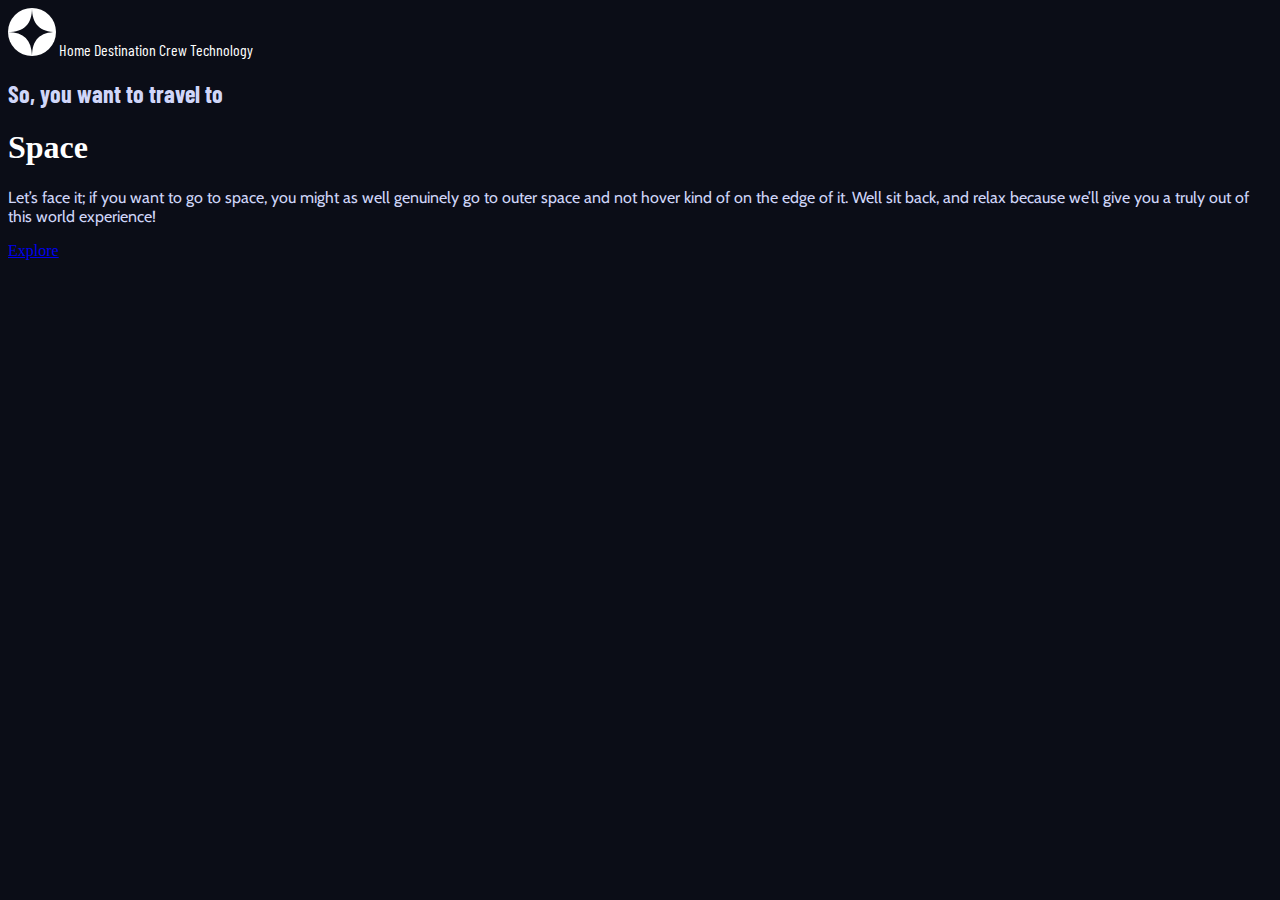
<file: index.html>
<!DOCTYPE html>
<html lang="en">
<head>
  <meta charset="UTF-8">
  <meta name="viewport" content="width=device-width, initial-scale=1.0">
  <link rel="icon" type="image/png" sizes="32x32" href="./starter-code/assets/favicon-32x32.png">
  <link rel="preconnect" href="https://fonts.googleapis.com">
  <link rel="preconnect" href="https://fonts.gstatic.com" crossorigin>
  <link rel="preconnect" href="https://fonts.googleapis.com">
  <link rel="preconnect" href="https://fonts.gstatic.com" crossorigin>
  <link href="https://fonts.googleapis.com/css2?family=Barlow+Condensed:wght@300&family=Cabin&display=swap" rel="stylesheet">
  <link href="https://fonts.googleapis.com/css2?family=Barlow+Condensed:wght@300&display=swap" rel="stylesheet">
  <link rel="stylesheet" type="text/css" href="./starter-code/style/index.css" />
  <title>Frontend Mentor | Space tourism website</title>
</head>

<body>

  <nav>
    <ul>
      <li><a><img src="./starter-code/assets/shared/logo.svg"></a></li>
      <li><a href="#home">Home</a></li>
      <li><a href="#destionation">Destination</a></li>
      <li><a href="#crew">Crew</a></li>
      <li><a href="#technology">Technology</a></li>
    </ul>
  </nav>

  <h2 class="title-init">So, you want to travel to</h2>
  <h1 class="title">Space</h1>
  <p class="description-index">Let’s face it; if you want to go to space, you might as well genuinely go to 
  outer space and not hover kind of on the edge of it. Well sit back, and relax 
  because we’ll give you a truly out of this world experience!</p>
  <a href="#explore">Explore</a>

</body>
</html>
</file>
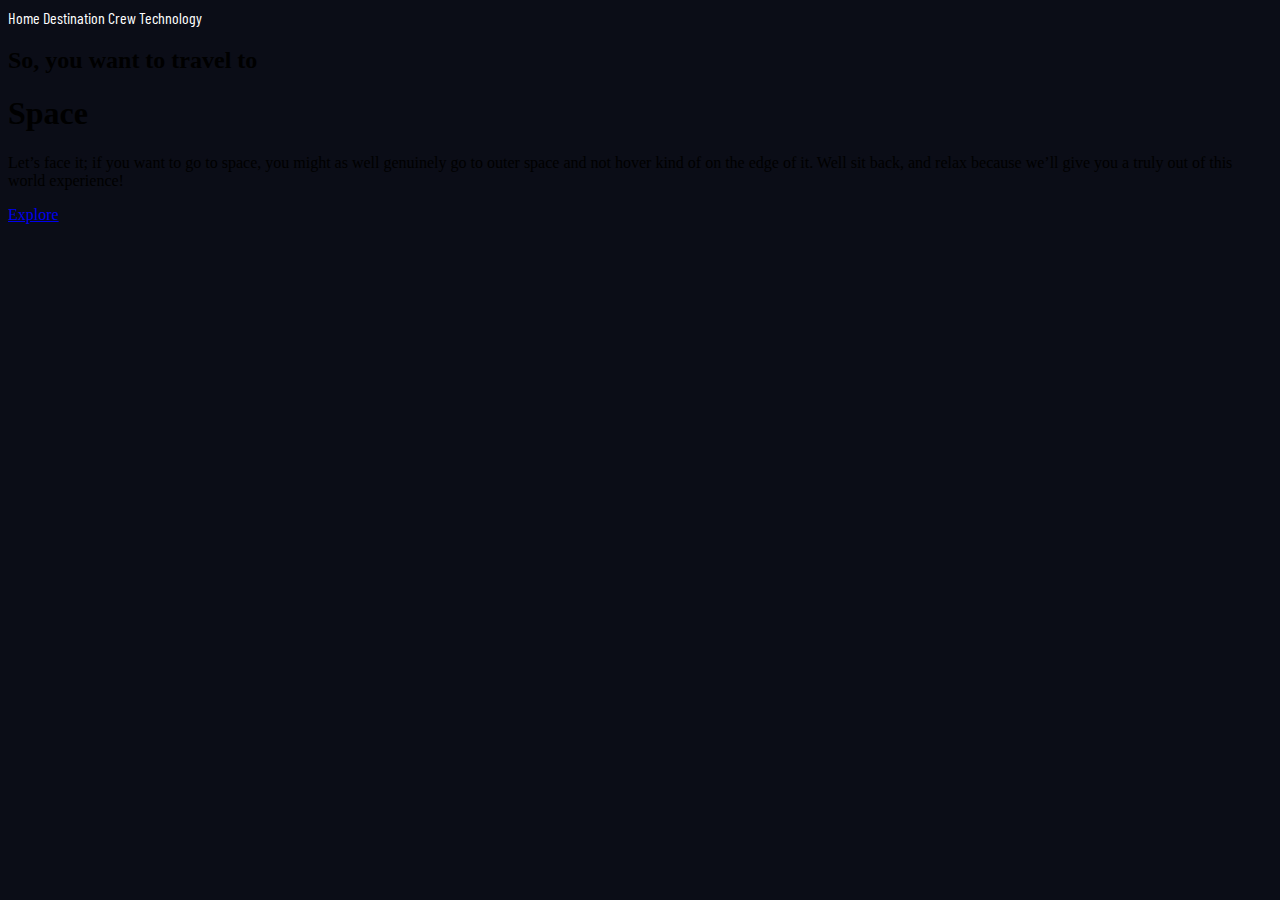
<file: starter-code/index.html>
<!DOCTYPE html>
<html lang="en">
<head>
  <meta charset="UTF-8">
  <meta name="viewport" content="width=device-width, initial-scale=1.0">
  <link rel="icon" type="image/png" sizes="32x32" href="./assets/favicon-32x32.png">
  <link rel="preconnect" href="https://fonts.googleapis.com">
  <link rel="preconnect" href="https://fonts.gstatic.com" crossorigin>
  <link href="https://fonts.googleapis.com/css2?family=Barlow+Condensed:wght@300&display=swap" rel="stylesheet">
  <link rel="stylesheet" type="text/css" href="./style/index.css" />
  <title>Frontend Mentor | Space tourism website</title>
</head>
<body>
  <nav>
    <ul>
      <li><a href="#home">Home</a></li>
      <li><a href="#destionation">Destination</a></li>
      <li><a href="#crew">Crew</a></li>
      <li><a href="#technology">Technology</a></li>
    </ul>
  </nav>

  <h2>So, you want to travel to</h2>
  <h1>Space</h1>
  <p>Let’s face it; if you want to go to space, you might as well genuinely go to 
  outer space and not hover kind of on the edge of it. Well sit back, and relax 
  because we’ll give you a truly out of this world experience!</p>
  <a href="#explore">Explore</a>

</body>
</html>
</file>
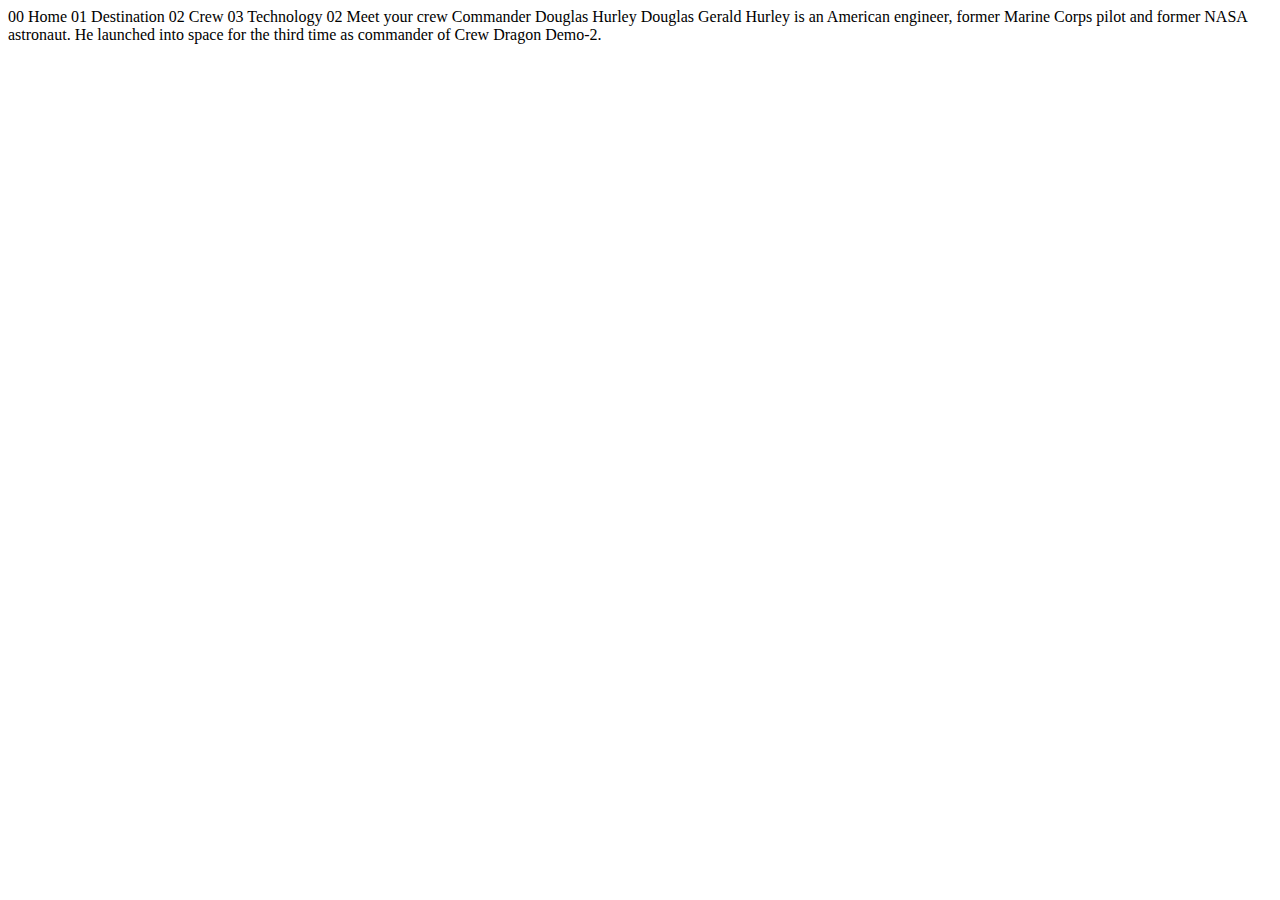
<file: starter-code/crew-commander.html>
<!DOCTYPE html>
<html lang="en">
<head>
  <meta charset="UTF-8">
  <meta name="viewport" content="width=device-width, initial-scale=1.0">

  <link rel="icon" type="image/png" sizes="32x32" href="./assets/favicon-32x32.png">
  
  <title>Frontend Mentor | Space tourism website</title>
</head>
<body>

  00 Home
  01 Destination
  02 Crew
  03 Technology

  02 Meet your crew

  Commander
  Douglas Hurley

  Douglas Gerald Hurley is an American engineer, former Marine Corps pilot 
  and former NASA astronaut. He launched into space for the third time as 
  commander of Crew Dragon Demo-2.
</body>
</html>
</file>
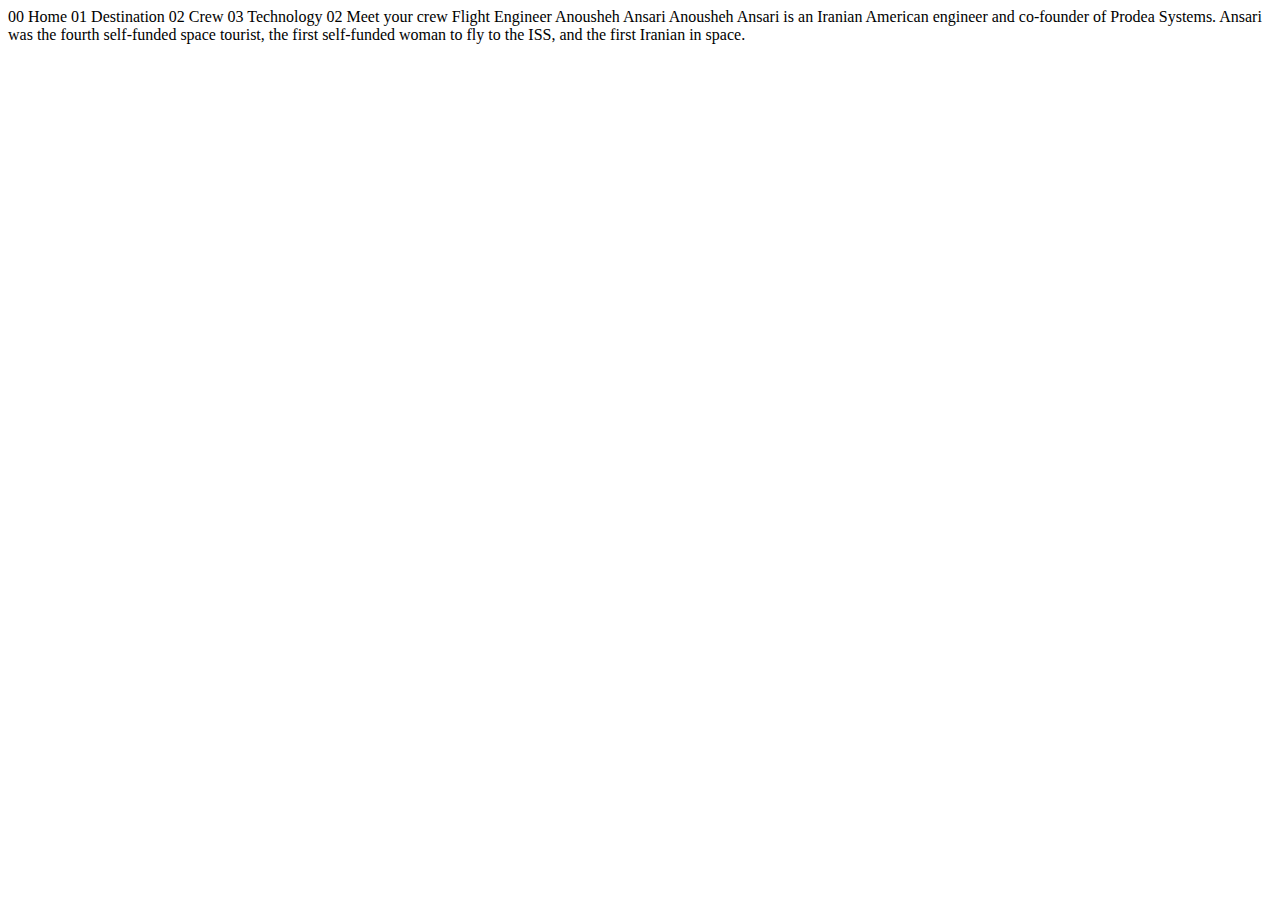
<file: starter-code/crew-engineer.html>
<!DOCTYPE html>
<html lang="en">
<head>
  <meta charset="UTF-8">
  <meta name="viewport" content="width=device-width, initial-scale=1.0">

  <link rel="icon" type="image/png" sizes="32x32" href="./assets/favicon-32x32.png">
  
  <title>Frontend Mentor | Space tourism website</title>
</head>
<body>

  00 Home
  01 Destination
  02 Crew
  03 Technology

  02 Meet your crew

  Flight Engineer
  Anousheh Ansari

  Anousheh Ansari is an Iranian American engineer and co-founder of Prodea Systems. 
  Ansari was the fourth self-funded space tourist, the first self-funded woman to 
  fly to the ISS, and the first Iranian in space. 
</body>
</html>
</file>
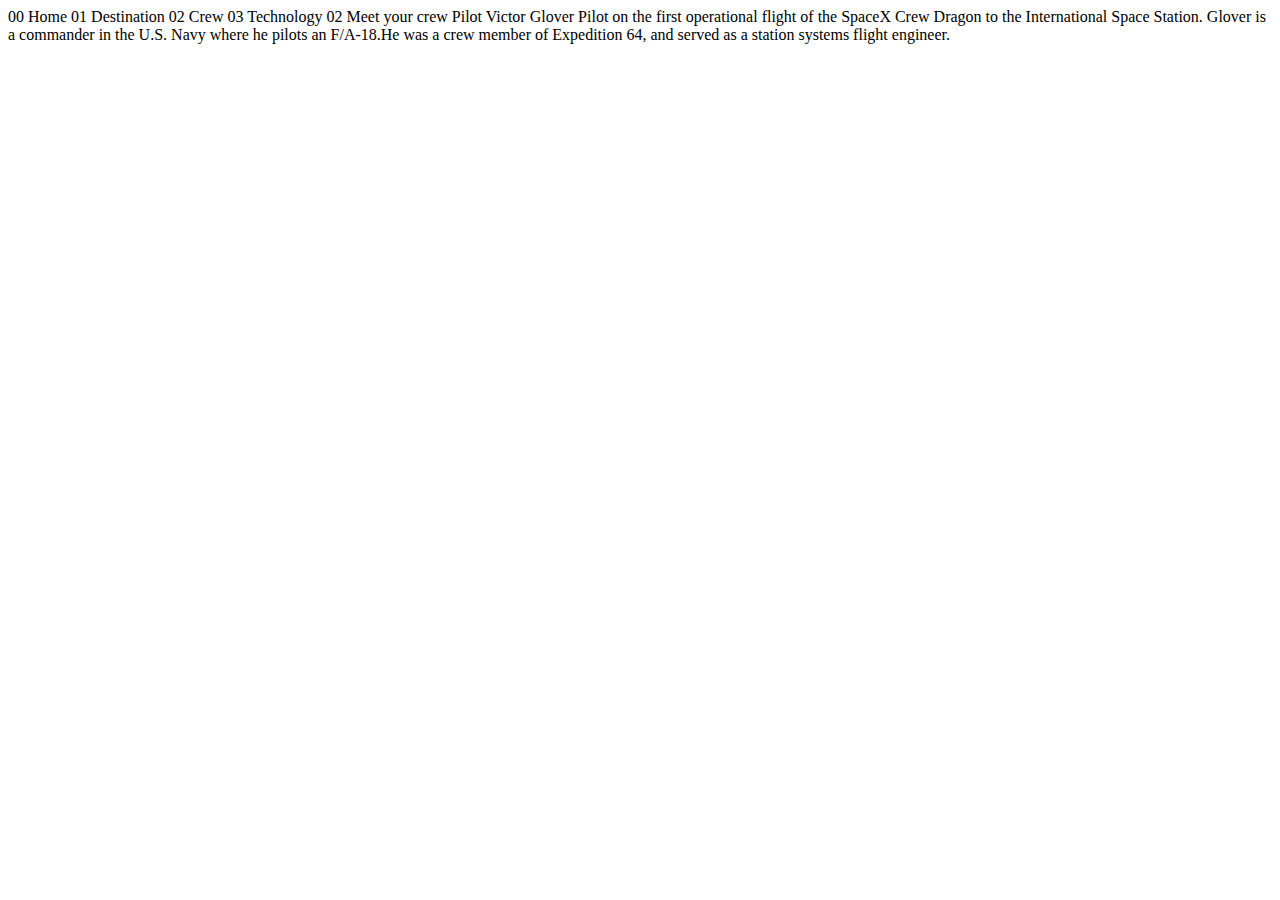
<file: starter-code/crew-pilot.html>
<!DOCTYPE html>
<html lang="en">
<head>
  <meta charset="UTF-8">
  <meta name="viewport" content="width=device-width, initial-scale=1.0">

  <link rel="icon" type="image/png" sizes="32x32" href="./assets/favicon-32x32.png">
  
  <title>Frontend Mentor | Space tourism website</title>
</head>
<body>

  00 Home
  01 Destination
  02 Crew
  03 Technology

  02 Meet your crew

  Pilot
  Victor Glover

  Pilot on the first operational flight of the SpaceX Crew Dragon to the 
  International Space Station. Glover is a commander in the U.S. Navy where 
  he pilots an F/A-18.He was a crew member of Expedition 64, and served as a 
  station systems flight engineer. 
</body>
</html>
</file>
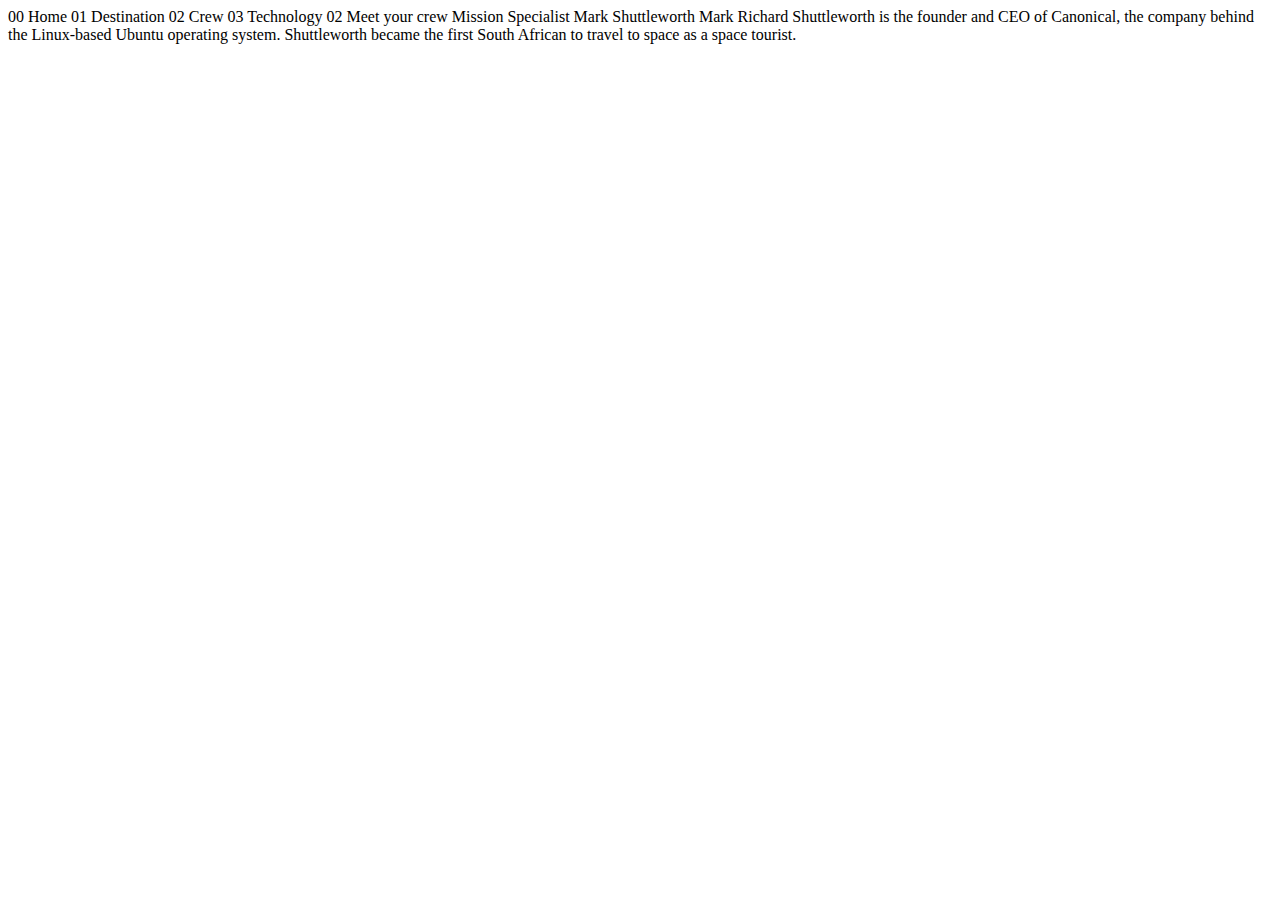
<file: starter-code/crew-specialist.html>
<!DOCTYPE html>
<html lang="en">
<head>
  <meta charset="UTF-8">
  <meta name="viewport" content="width=device-width, initial-scale=1.0">

  <link rel="icon" type="image/png" sizes="32x32" href="./assets/favicon-32x32.png">
  
  <title>Frontend Mentor | Space tourism website</title>
</head>
<body>

  00 Home
  01 Destination
  02 Crew
  03 Technology

  02 Meet your crew

  Mission Specialist
  Mark Shuttleworth

  Mark Richard Shuttleworth is the founder and CEO of Canonical, the company behind 
  the Linux-based Ubuntu operating system. Shuttleworth became the first South 
  African to travel to space as a space tourist.
</body>
</html>
</file>
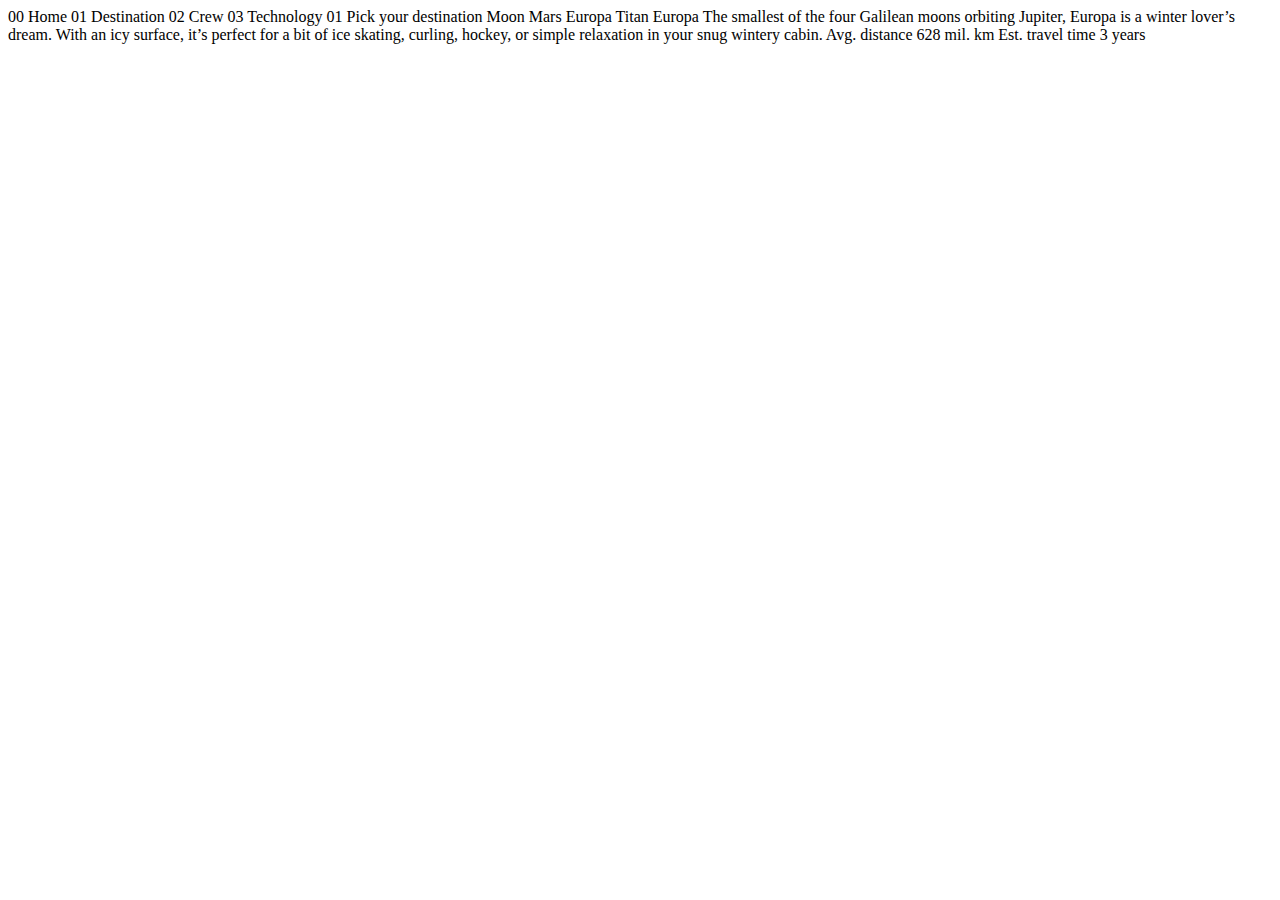
<file: starter-code/destination-europa.html>
<!DOCTYPE html>
<html lang="en">
<head>
  <meta charset="UTF-8">
  <meta name="viewport" content="width=device-width, initial-scale=1.0">

  <link rel="icon" type="image/png" sizes="32x32" href="./assets/favicon-32x32.png">
  
  <title>Frontend Mentor | Space tourism website</title>
</head>
<body>

  00 Home
  01 Destination
  02 Crew
  03 Technology

  01 Pick your destination

  Moon
  Mars
  Europa
  Titan

  Europa

  The smallest of the four Galilean moons orbiting Jupiter, Europa is a 
  winter lover’s dream. With an icy surface, it’s perfect for a bit of 
  ice skating, curling, hockey, or simple relaxation in your snug 
  wintery cabin.

  Avg. distance
  628 mil. km

  Est. travel time
  3 years
</body>
</html>
</file>
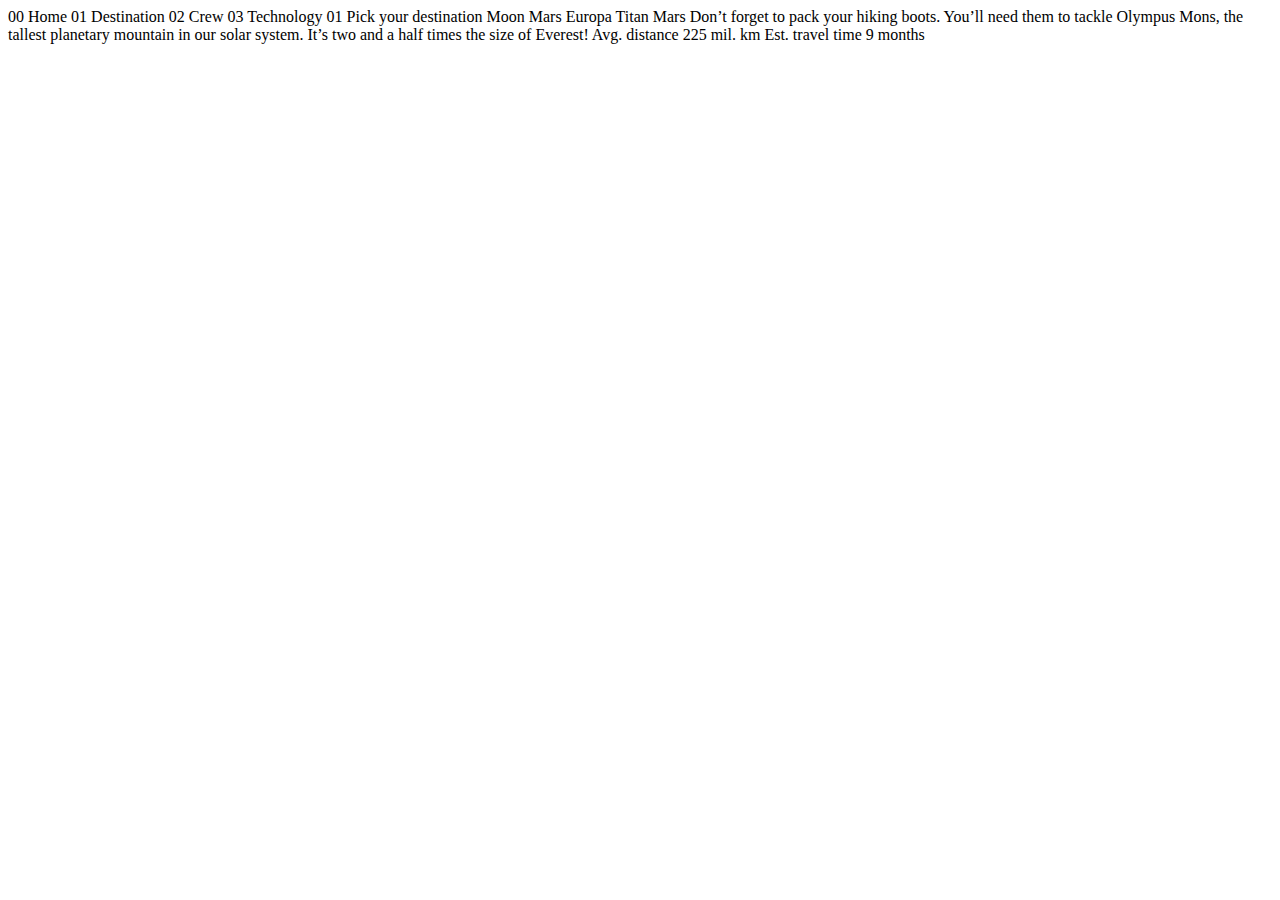
<file: starter-code/destination-mars.html>
<!DOCTYPE html>
<html lang="en">
<head>
  <meta charset="UTF-8">
  <meta name="viewport" content="width=device-width, initial-scale=1.0">

  <link rel="icon" type="image/png" sizes="32x32" href="./assets/favicon-32x32.png">
  
  <title>Frontend Mentor | Space tourism website</title>
</head>
<body>

  00 Home
  01 Destination
  02 Crew
  03 Technology

  01 Pick your destination

  Moon
  Mars
  Europa
  Titan

  Mars

  Don’t forget to pack your hiking boots. You’ll need them to tackle Olympus Mons, 
  the tallest planetary mountain in our solar system. It’s two and a half times 
  the size of Everest!

  Avg. distance
  225 mil. km

  Est. travel time
  9 months
</body>
</html>
</file>
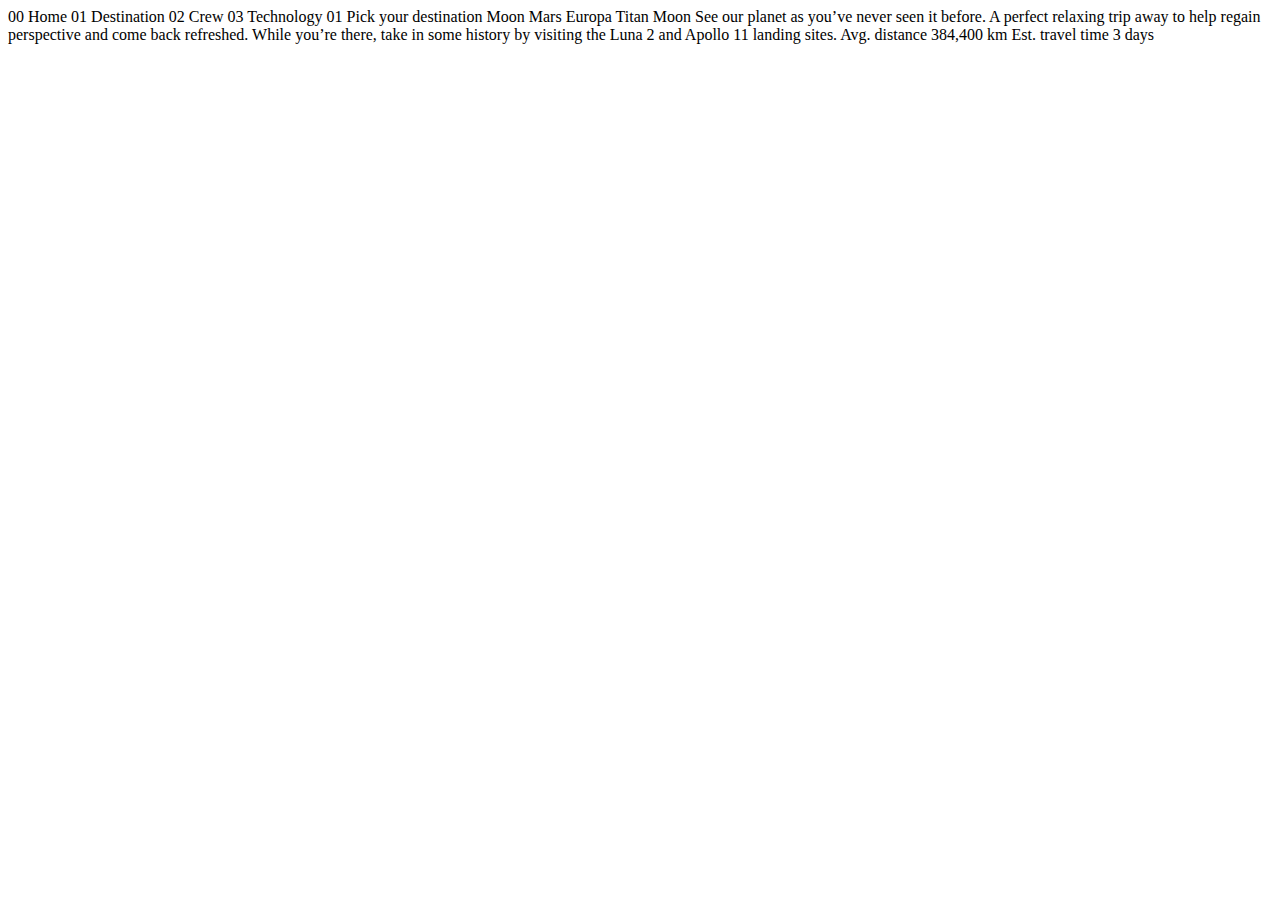
<file: starter-code/destination-moon.html>
<!DOCTYPE html>
<html lang="en">
<head>
  <meta charset="UTF-8">
  <meta name="viewport" content="width=device-width, initial-scale=1.0">

  <link rel="icon" type="image/png" sizes="32x32" href="./assets/favicon-32x32.png">
  
  <title>Frontend Mentor | Space tourism website</title>
</head>
<body>

  00 Home
  01 Destination
  02 Crew
  03 Technology

  01 Pick your destination

  Moon
  Mars
  Europa
  Titan

  Moon

  See our planet as you’ve never seen it before. A perfect relaxing trip away to help 
  regain perspective and come back refreshed. While you’re there, take in some history 
  by visiting the Luna 2 and Apollo 11 landing sites.

  Avg. distance
  384,400 km

  Est. travel time
  3 days
</body>
</html>
</file>
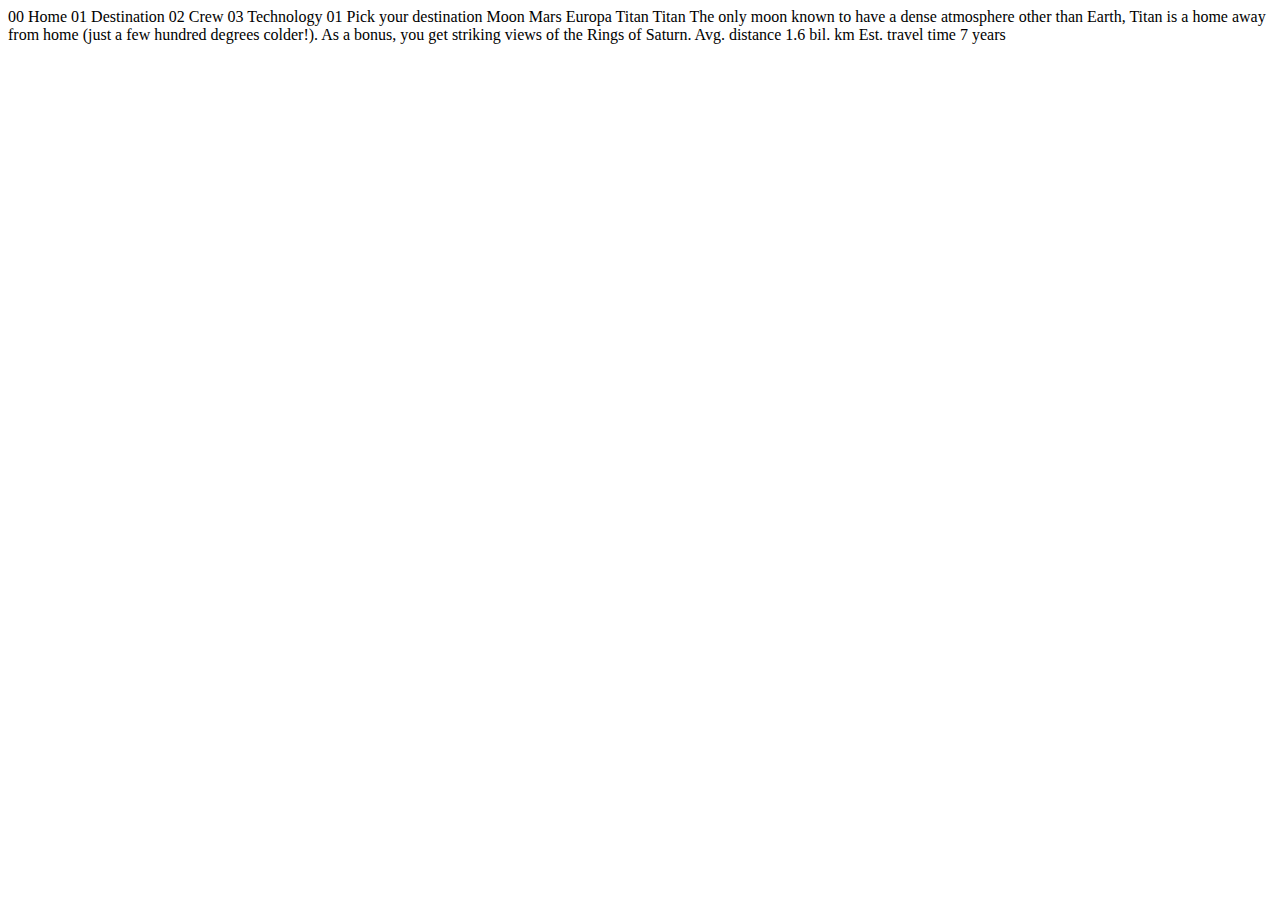
<file: starter-code/destination-titan.html>
<!DOCTYPE html>
<html lang="en">
<head>
  <meta charset="UTF-8">
  <meta name="viewport" content="width=device-width, initial-scale=1.0">

  <link rel="icon" type="image/png" sizes="32x32" href="./assets/favicon-32x32.png">
  
  <title>Frontend Mentor | Space tourism website</title>
</head>
<body>

  00 Home
  01 Destination
  02 Crew
  03 Technology

  01 Pick your destination

  Moon
  Mars
  Europa
  Titan

  Titan

  The only moon known to have a dense atmosphere other than Earth, Titan 
  is a home away from home (just a few hundred degrees colder!). As a 
  bonus, you get striking views of the Rings of Saturn.

  Avg. distance
  1.6 bil. km

  Est. travel time
  7 years
</body>
</html>
</file>
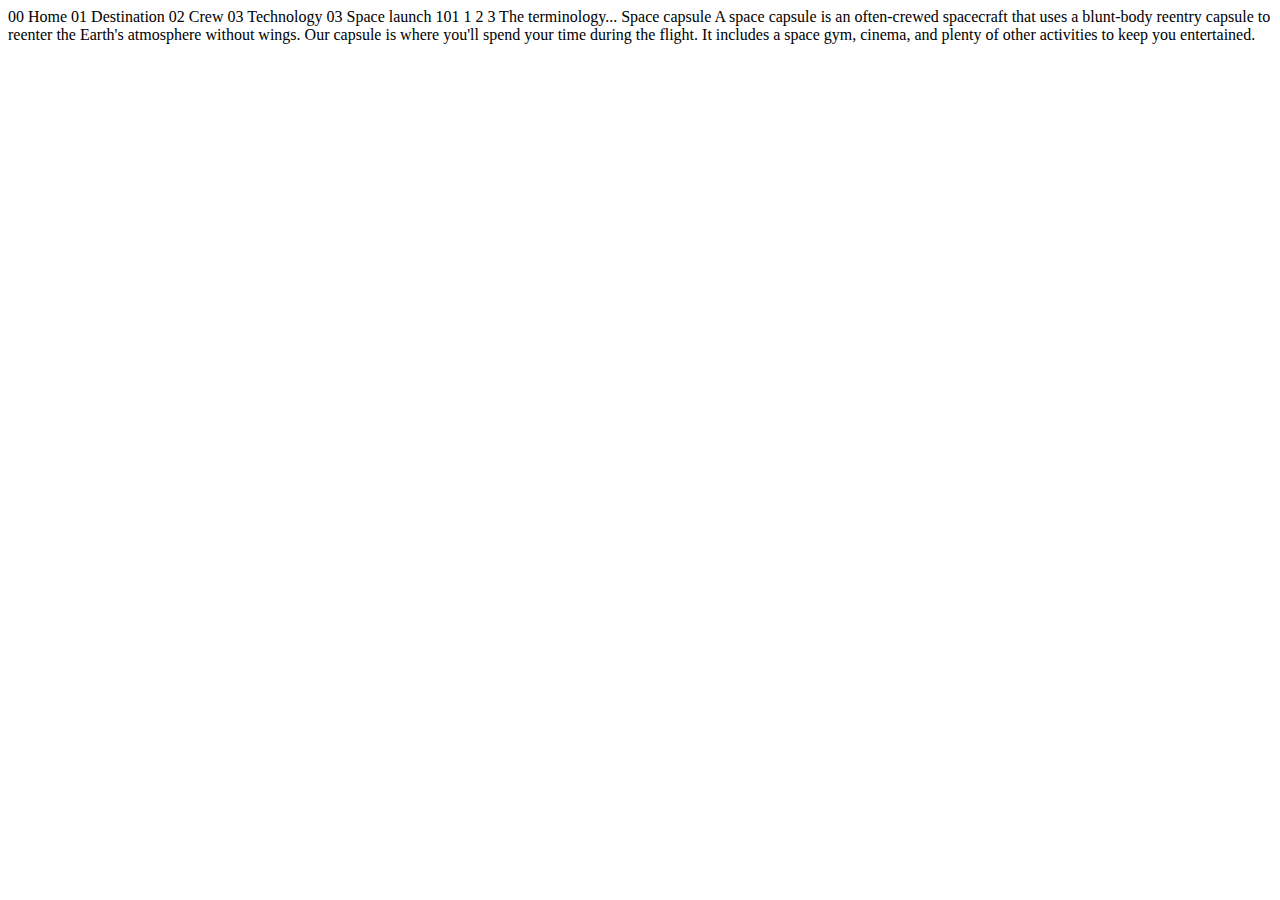
<file: starter-code/technology-capsule.html>
<!DOCTYPE html>
<html lang="en">
<head>
  <meta charset="UTF-8">
  <meta name="viewport" content="width=device-width, initial-scale=1.0">

  <link rel="icon" type="image/png" sizes="32x32" href="./assets/favicon-32x32.png">
  
  <title>Frontend Mentor | Space tourism website</title>
</head>
<body>

  00 Home
  01 Destination
  02 Crew
  03 Technology

  03 Space launch 101

  1
  2
  3

  The terminology...
  Space capsule

  A space capsule is an often-crewed spacecraft that uses a blunt-body reentry 
  capsule to reenter the Earth's atmosphere without wings. Our capsule is where 
  you'll spend your time during the flight. It includes a space gym, cinema, 
  and plenty of other activities to keep you entertained.
</body>
</html>
</file>
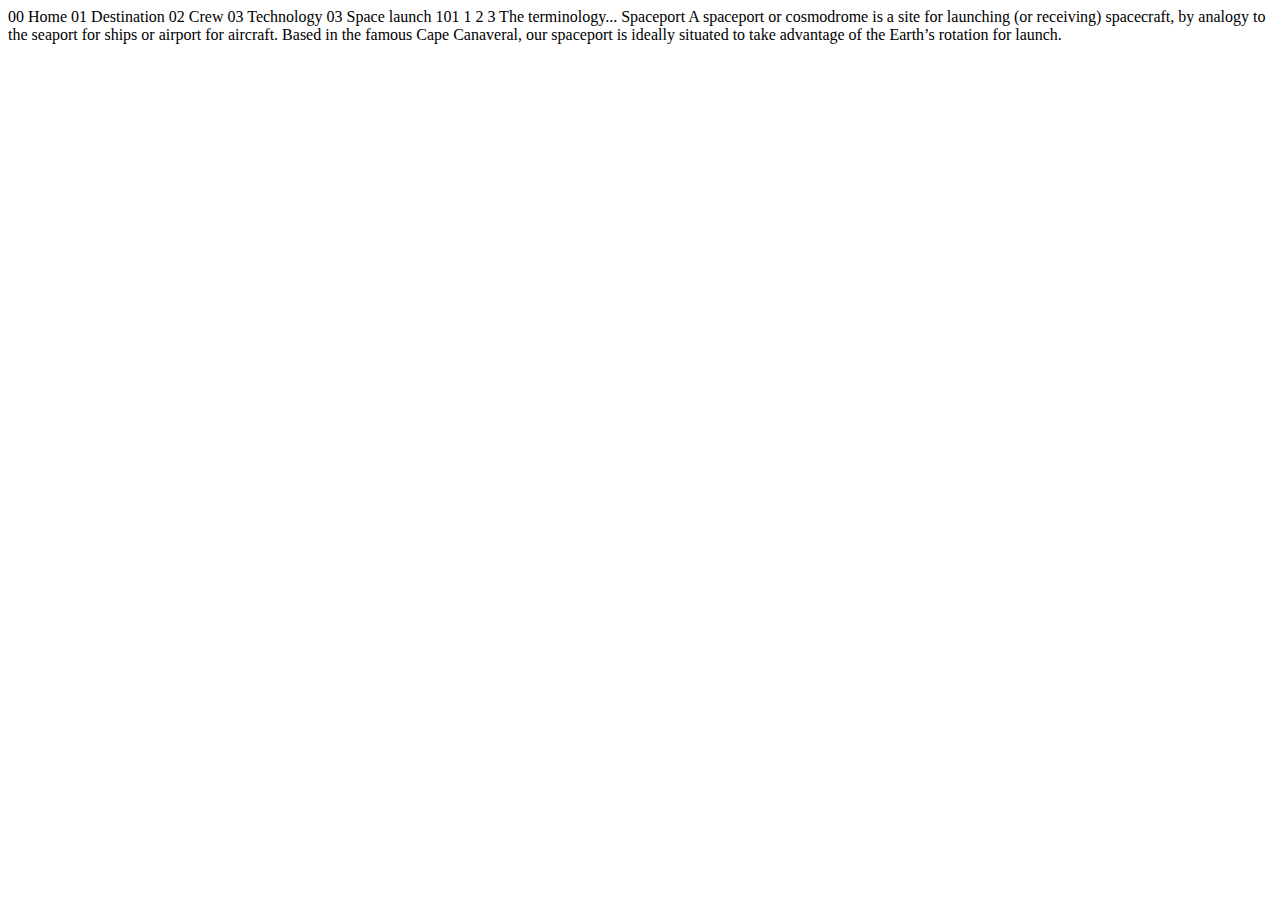
<file: starter-code/technology-spaceport.html>
<!DOCTYPE html>
<html lang="en">
<head>
  <meta charset="UTF-8">
  <meta name="viewport" content="width=device-width, initial-scale=1.0">

  <link rel="icon" type="image/png" sizes="32x32" href="./assets/favicon-32x32.png">
  
  <title>Frontend Mentor | Space tourism website</title>
</head>
<body>

  00 Home
  01 Destination
  02 Crew
  03 Technology

  03 Space launch 101

  1
  2
  3

  The terminology...
  Spaceport

  A spaceport or cosmodrome is a site for launching (or receiving) spacecraft, 
  by analogy to the seaport for ships or airport for aircraft. Based in the 
  famous Cape Canaveral, our spaceport is ideally situated to take advantage 
  of the Earth’s rotation for launch.
</body>
</html>
</file>
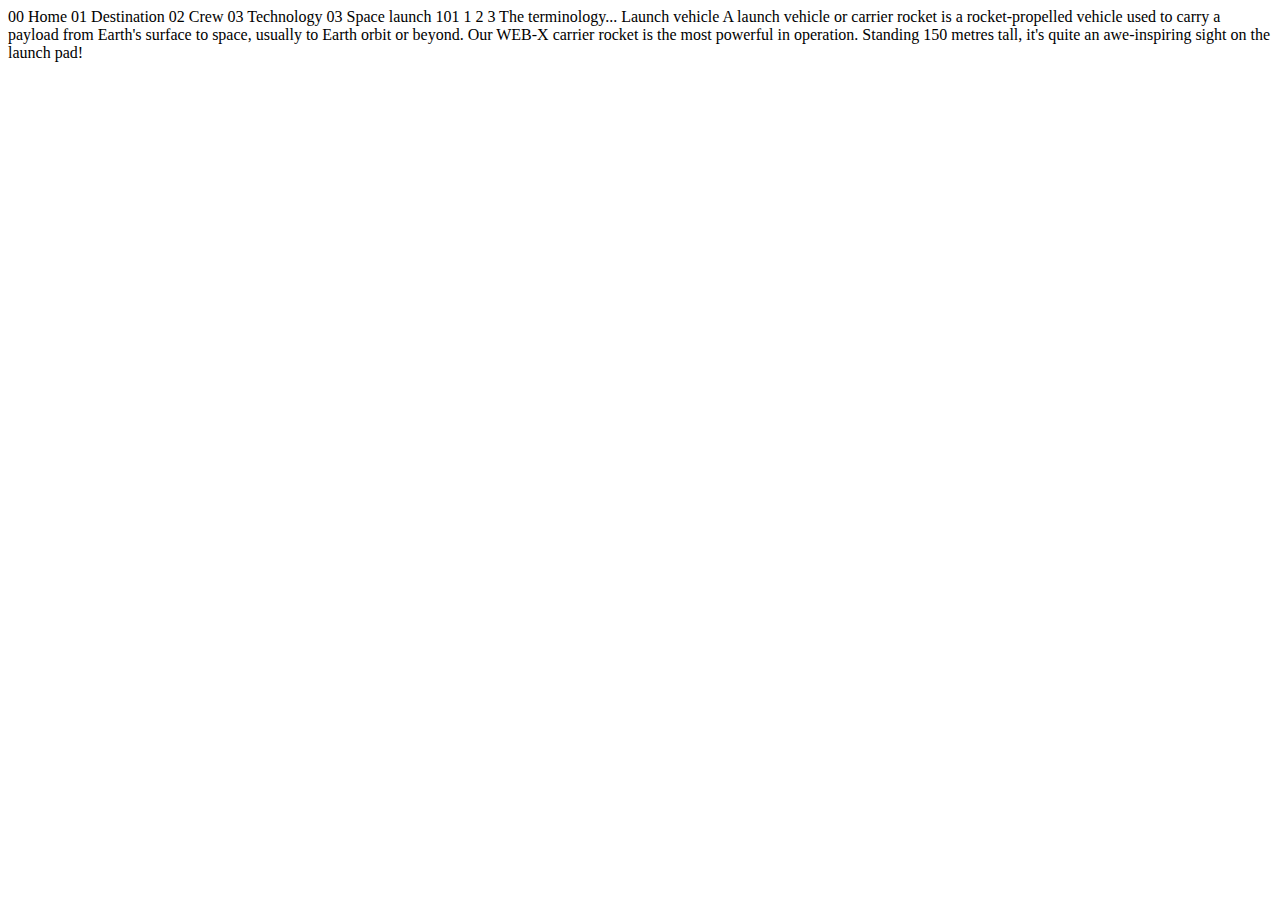
<file: starter-code/technology-vehicle.html>
<!DOCTYPE html>
<html lang="en">
<head>
  <meta charset="UTF-8">
  <meta name="viewport" content="width=device-width, initial-scale=1.0">

  <link rel="icon" type="image/png" sizes="32x32" href="./assets/favicon-32x32.png">
  
  <title>Frontend Mentor | Space tourism website</title>
</head>
<body>

  00 Home
  01 Destination
  02 Crew
  03 Technology

  03 Space launch 101

  1
  2
  3

  The terminology...
  Launch vehicle

  A launch vehicle or carrier rocket is a rocket-propelled vehicle used to carry a 
  payload from Earth's surface to space, usually to Earth orbit or beyond. Our 
  WEB-X carrier rocket is the most powerful in operation. Standing 150 metres tall, 
  it's quite an awe-inspiring sight on the launch pad!
</body>
</html>
</file>
<file: starter-code/style/index.css>
body {
  background-color: #0B0D17;
}

body nav {
  font-family: 'Barlow Condensed', sans-serif;
}

body nav ul {
  list-style: none;
  margin: 0;
  padding: 0;
}

body nav ul li {
  display: inline;
}

body nav ul li a {
  text-decoration: none;
  color: #FFFFFF;
}

body .title-init {
  font-family: 'Barlow Condensed', sans-serif;
  color: #D0D6F9;
}

body .title {
  color: #FFFFFF;
}

body .description-index {
  font-family: 'Cabin', sans-serif;
  color: #D0D6F9;
}
/*# sourceMappingURL=index.css.map */
</file>
